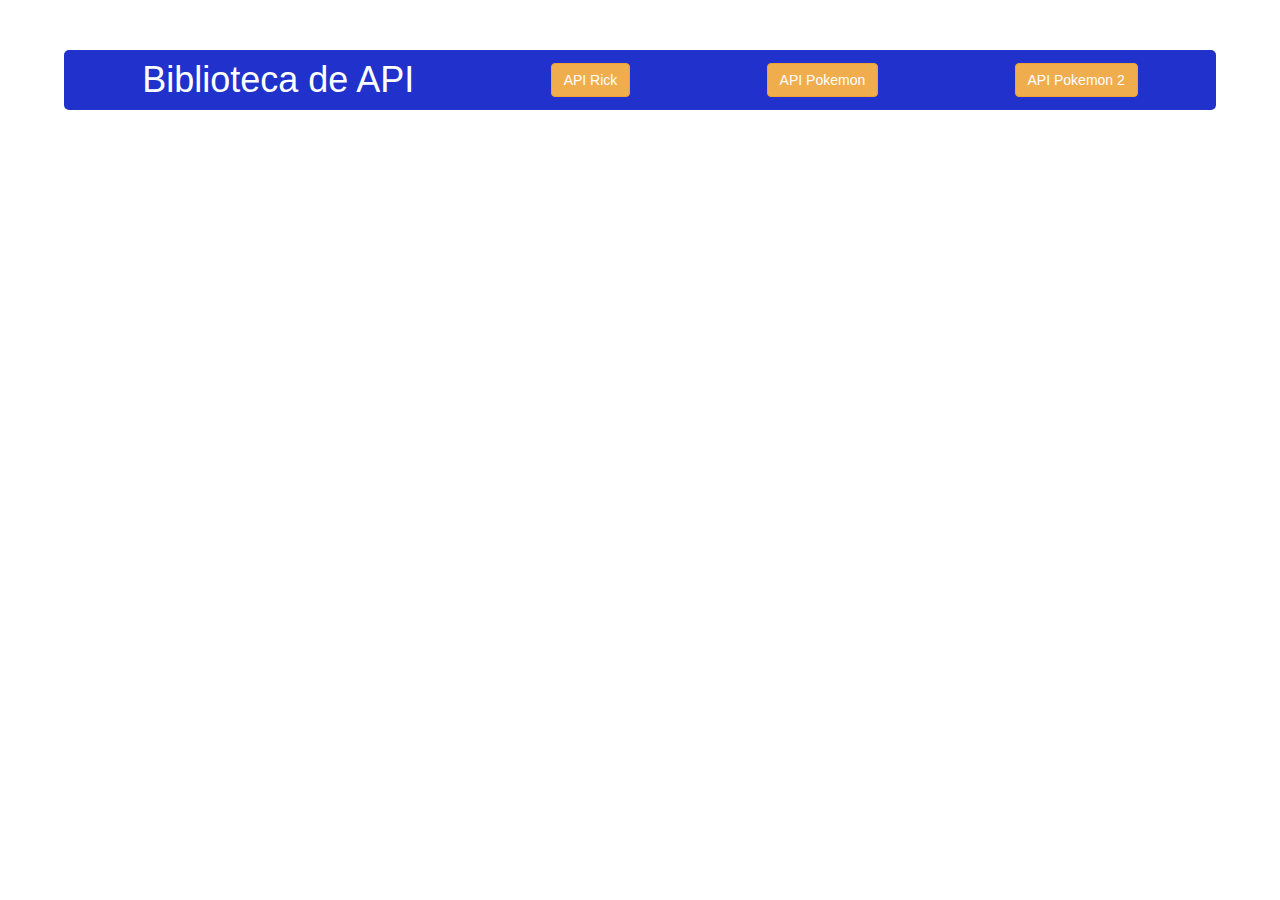
<file: index.html>
<!DOCTYPE html>
<html lang="en">
<head>
    <meta charset="UTF-8">
    <meta name="viewport" content="width=device-width, initial-scale=1.0">
    <link href="https://fonts.googleapis.com/css2?family=Roboto:wght@300;500&display=swap" rel="stylesheet"> 
    <link rel="stylesheet" href="./estilos.css">
    <link rel="stylesheet" href="https://maxcdn.bootstrapcdn.com/bootstrap/3.3.7/css/bootstrap.min.css" />

    <title> Consimir Api's</title>
</head>
<body>

    <div class="contenedorHeader">
      
      <h1 class="txtTexto"> Biblioteca de API </h1>
      <a href="apiRick.html" class="btn btn-warning">API Rick</a>
      <a href="apiPoke.html" class="btn btn-warning">API Pokemon</a>
      <a href="apiPoke2.html"class="btn btn-warning" >API Pokemon 2</a>
      
    </div>
    
   

    <script src=""></script>
</body>
</html>
</file>
<file: estilos.css>
* {
    margin: 0;
    padding: 0;
    box-sizing: border-box;
}
body {
    font-family: 'Roboto', sans-serif;
}

.contenedorHeader{
    width: 90%;
     margin: auto;
     background-color: rgb(32, 49, 204);
     border-radius: 5px;
     padding:  10px;
     margin-top: 50px;

     display: flex;
     align-items: center;
     justify-content: space-around;

}

.icoFlecha{
 width: 70px;
}
.contendedorTodo{
    
     width: 90%;
     margin: auto;
     background-color: aqua;
     border-radius: 25px;
     padding:  10px;
     margin-top: 50px;

     display: flex;
     align-items: center;
     justify-content: space-around;
     flex-wrap: wrap;

   


}

.contendedorListado {

    width: 90%;
    margin: auto;
    background-color: aqua;
    border-radius: 25px;
    padding:  10px;
    margin-top: 50px;



}

.contenedor {
    width: 90%;
    background-color: rgb(245, 243, 243);
   
   padding: 20px;
    margin: auto;

    display: flex;

    
}

.divLista{
    width: 30%;
    text-align: center;
 

}

.matacho{
    width: 70%;
 
}


.cards{
    width: 200px;
    padding: 15px;
    background-color: cornflowerblue;
    border-radius: 20px;
    margin: 10px;

    display: flex;
    flex-direction: column;
    justify-content: center;
    align-items: center;
}

.formatoPic{
    width: 150px;
    border-radius: 150px;
}

.formatoImg{
    height: 150px;
    border-radius: 10px;
}

.contenedorTextos{
    width: 95%;
    margin-top: 15px;
}

.txtLabel{
    font-weight: 300;
    margin: 0;
    color: white;
}

.txtTexto{
    font-weight: 500;
    margin: 0;
    color: white;
}
</file>
